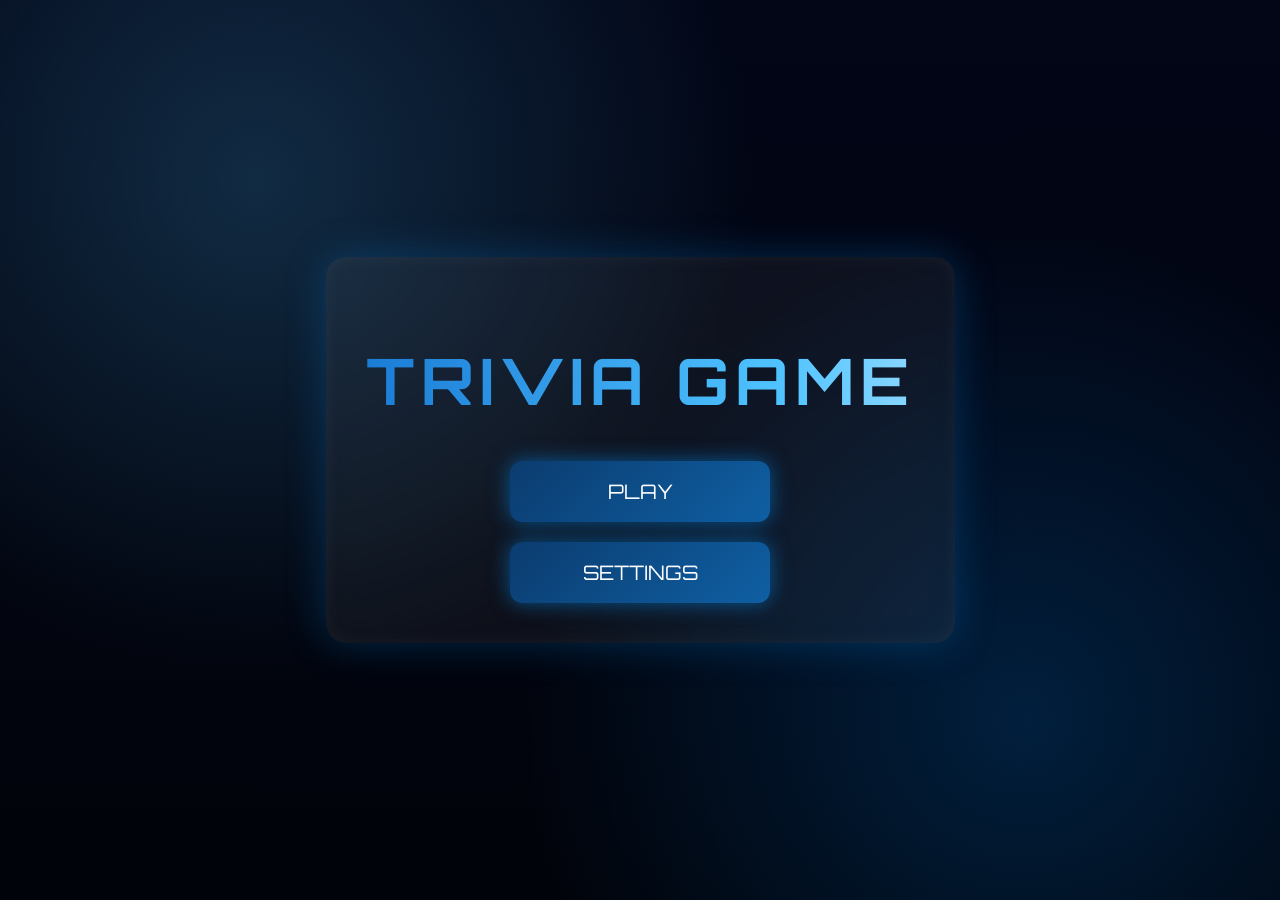
<file: index.html>
<!DOCTYPE html>
<html lang="en">
<head>

  <meta charset="UTF-8">
  <title>Trivia Game</title>

  <link rel="stylesheet" href="style.css">
  <link rel="stylesheet" href="https://cdnjs.cloudflare.com/ajax/libs/font-awesome/6.5.0/css/all.min.css">
  <link href="https://fonts.googleapis.com/css2?family=Orbitron:wght@400;600;800&display=swap" rel="stylesheet">

</head>

<body>

  <div class="menu-container screen active" id="menuScreen">

  <h1 class="game-title">TRIVIA GAME</h1>

  <div class="menu-buttons">
    <button id="playBtn">PLAY</button>
    <button id="settingsBtn">SETTINGS</button>
  </div>

</div>

<div class="menu-container screen" id="settingsScreen">

  <h1 class="game-title">SETTINGS</h1>

  <div class="settings-box">

    <div class="setting-row">
      <span>Music</span>

      <label class="switch">
        <input type="checkbox" id="musicToggle" checked>
        <span class="slider"></span>
      </label>
    </div>

    <div class="setting-row">
      <span>Volume</span>
      <input type="range" id="volumeSlider" min="0" max="100" value="50">
    </div>

    <div class="setting-row">
      <span>Fullscreen</span>
      <button id="fullscreenBtn" class="small-btn">OFF</button>
    </div>

  </div>

  <br>

  <button class="back-btn" id="backSettings">
    BACK TO MAIN MENU
  </button>

</div>

<div class="menu-container screen" id="categoryScreen">

  <h1 class="game-title">CHOOSE A CATEGORY</h1>

  <div class="category-buttons">

    <button class="category-btn" data-category="foods">
      Foods
    </button>

    <button class="category-btn" data-category="songs">
      Songs
    </button>

    <button class="category-btn" data-category="knowledge">
      Knowledge
    </button>

    <button class="category-btn" data-category="programming">
      Programming
    </button>

  </div>

  <br>

  <button class="back-btn" id="backCategory">
    BACK TO MAIN MENU
  </button>

</div>

<div class="menu-container screen" id="gameScreen">

  <div id="scoreText" class="score-box">
    Score: 0
  </div>

  <div class="top-icons">
    <i id="homeBtn" class="fa-solid fa-house"></i>
    <i id="shieldIcon" class="fa-solid fa-shield-halved"></i>
  </div>

  <div id="resultOverlay" class="overlay hidden">

    <div class="overlay-box">

      <h2 id="overlayText">
        YOUR ANSWER WAS INCORRECT
      </h2>

      <div class="overlay-buttons">
        <button id="menuBtn">MAIN MENU</button>
        <button id="tryBtn">TRY AGAIN</button>
      </div>

    </div>

  </div>

  <div id="shieldUI" class="shield-ui hidden">
    SHIELD ACTIVE
  </div>

  <h1 class="game-title" id="categoryTitle">
    CATEGORY
  </h1>

  <div class="question-box" id="questionBox">
    Questions
  </div>

  <div class="category-buttons" id="answerButtons"></div>

</div>


<script src="Main.js"></script>

</body>
</html>
</file>
<file: style.css>
* {
  box-sizing: border-box;
  font-family: "Orbitron", sans-serif;
}

.screen {
  display: none;
}

.screen.active {
  display: block;
}

body {
  margin: 0;
  height: 100vh;

  background:
    radial-gradient(circle at 20% 20%, rgba(79,195,255,0.2), transparent 40%),
    radial-gradient(circle at 80% 80%, rgba(0,140,255,0.2), transparent 40%),
    linear-gradient(180deg, #020617, #01030a);

  display: flex;
  justify-content: center;
  align-items: center;
  color: white;
}

.menu-container {
  text-align: center;
  padding: 40px;

  backdrop-filter: blur(10px);
  background: rgba(255,255,255,0.05);

  border-radius: 20px;

  box-shadow:
    0 0 40px rgba(0,150,255,0.25),
    inset 0 0 20px rgba(255,255,255,0.05);
}

.game-title {
  font-size: 64px;
  margin-bottom: 40px;
  letter-spacing: 6px;

  background: linear-gradient(90deg,#1b7cd6,#4fc3ff,#ffffff,#4fc3ff,#1b7cd6);
  background-size: 300%;

  -webkit-background-clip: text;
  -webkit-text-fill-color: transparent;

  animation: titleMove 4s linear infinite;
}

.menu-buttons {
  display: flex;
  flex-direction: column;
  gap: 20px;
  align-items: center;
}

button {
  width: 260px;
  padding: 18px;

  font-size: 20px;

  border: none;
  border-radius: 12px;

  cursor: pointer;
  color: white;

  background: linear-gradient(135deg,#0b3c6f,#0f5fa3);

  box-shadow: 0 0 20px rgba(0,153,255,0.5);

  transition: all .25s ease;
}

button:hover {
  transform: translateY(-3px) scale(1.05);

  background: linear-gradient(135deg,#2a7ad8,#4fc3ff);

  box-shadow: 0 0 25px rgba(79,195,255,0.9);
}

.category-buttons {
  display: grid;
  grid-template-columns: 1fr 1fr;
  gap: 20px;
  justify-items: center;
}

.category-btn {
  width: 300px;
}

.back-btn {
  background: linear-gradient(135deg,#7a1f1f,#b92e2e);
}

.settings-box {
  width: 500px;

  padding: 30px;

  border-radius: 20px;

  background: rgba(255,255,255,0.05);

  box-shadow: 0 0 30px rgba(0,153,255,0.2);
}

.setting-row {
  display: flex;
  justify-content: space-between;
  align-items: center;

  margin: 20px 0;

  font-size: 20px;
}

.small-btn {
  padding: 10px 25px;
  width: auto;
}

.switch {
  position: relative;
  display: inline-block;

  width: 60px;
  height: 30px;
}

.switch input {
  opacity: 0;
}

.slider {
  position: absolute;
  cursor: pointer;

  background: #555;
  border-radius: 30px;

  top: 0;
  left: 0;
  right: 0;
  bottom: 0;
}

.slider:before {
  position: absolute;
  content: "";

  height: 22px;
  width: 22px;

  left: 4px;
  bottom: 4px;

  background: white;
  border-radius: 50%;

  transition: 0.3s;
}

input:checked + .slider {
  background: #2196F3;
}

input:checked + .slider:before {
  transform: translateX(30px);
}

.question-box {
  width: 600px;

  background: linear-gradient(135deg,#4fc3ff,#1b7cd6);

  padding: 25px;

  border-radius: 15px;

  margin: 0 auto 30px auto;

  font-size: 22px;

  box-shadow: 0 0 25px rgba(79,195,255,0.8);
}

.score-box {
  position: absolute;

  top: 20px;
  right: 30px;

  padding: 10px 20px;

  border-radius: 12px;

  background: linear-gradient(135deg,#0b3c6f,#0f5fa3);

  box-shadow: 0 0 15px rgba(0,153,255,0.7);
}

.top-icons {
  position: absolute;

  top: 20px;
  left: 30px;

  display: flex;
  gap: 15px;
}

.top-icons i {
  font-size: 26px;

  color: #4fc3ff;

  cursor: pointer;

  transition: 0.3s;
}

.top-icons i:hover {
  transform: scale(1.2);

  color: white;

  text-shadow: 0 0 20px rgba(79,195,255,1);
}

.correct {
  background: linear-gradient(135deg,#1b8f3a,#2aff7b) !important;
}

.wrong {
  background: linear-gradient(135deg,#8b0000,#ff0000) !important;
}

.overlay {
  position: fixed;

  inset: 0;

  background: rgba(0,0,0,0.7);

  display: flex;

  justify-content: center;

  align-items: center;
}

.overlay.hidden {
  display: none;
}

.overlay-box {
  background: linear-gradient(135deg,#0b3c6f,#0f5fa3);

  padding: 40px;

  border-radius: 20px;

  box-shadow: 0 0 30px rgba(79,195,255,0.8);
}

.overlay-buttons {
  display: flex;

  gap: 20px;

  justify-content: center;
}

.shield-ui {
  position: absolute;

  top: 70px;
  left: 30px;

  padding: 10px 20px;

  border-radius: 12px;

  background: linear-gradient(135deg,#1b8f3a,#2aff7b);

  box-shadow: 0 0 15px lime;

  font-weight: bold;
}

.shield-ui.hidden {
  display: none;
}

@keyframes titleMove {
  0% {
    background-position: 0%;
  }

  100% {
    background-position: 300%;
  }
}

@media (max-width:700px) {

  .category-buttons {
    grid-template-columns: 1fr;
  }

  .question-box {
    width: 90%;
  }

  .settings-box {
    width: 90%;
  }

}
</file>
